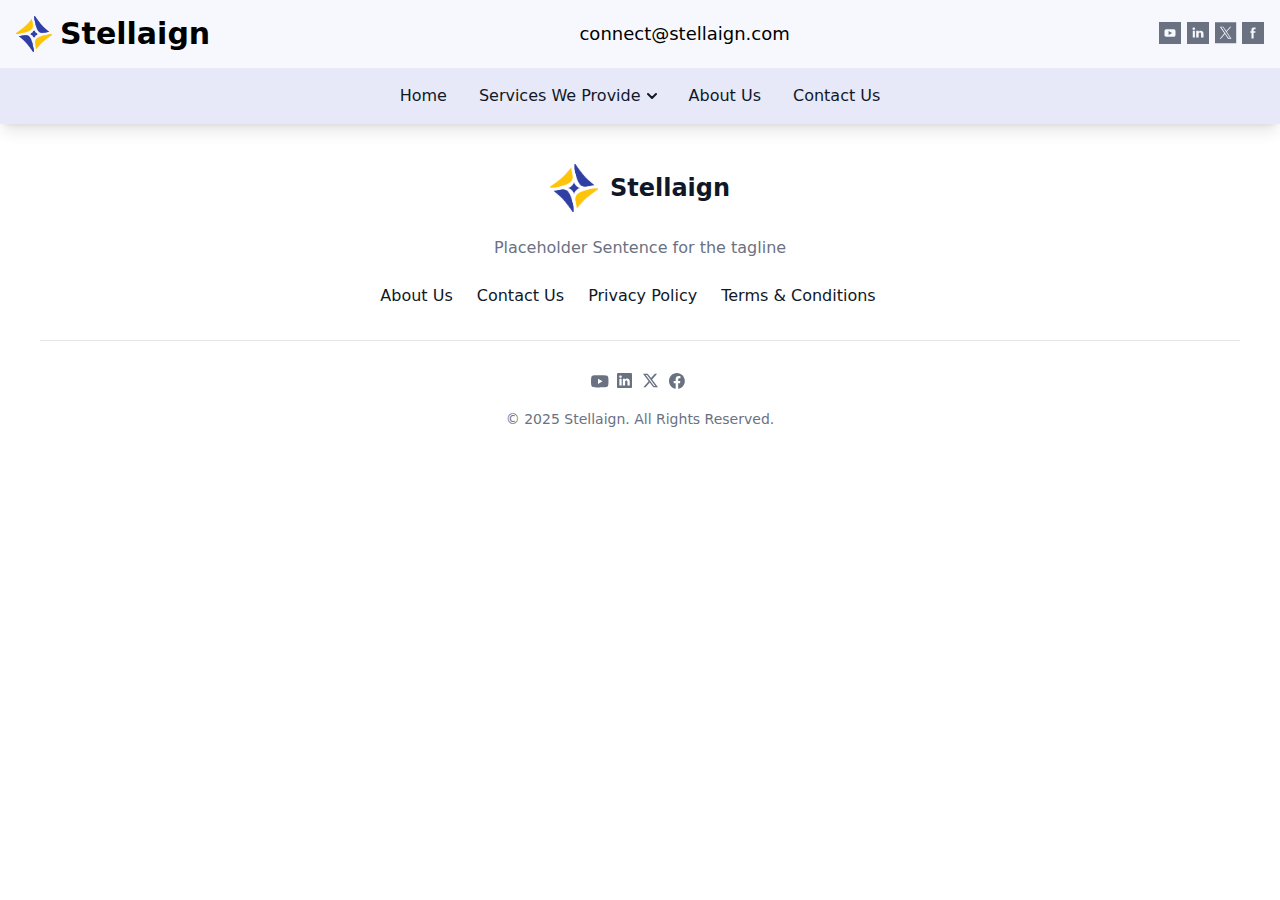
<file: about-us.html>
<html lang="en">

<head>
    <meta charset="UTF-8">
    <meta name="viewport" content="width=device-width, initial-scale=1.0">
    <link rel="shortcut icon" type="image/x-icon" href="/assets/logo/favicon.png">
    <script src="assets/js/script.js"></script>
    <!-- Flowbite JS -->
    <script src="assets/js/flowbite.min.js"></script>
    <link href="./assets/css/stylesheet.css" rel="stylesheet">
    <title>About Us</title>
</head>

<body>
    <nav class="relative z-30 bg-brand-primary-1 border-gray-600 shadow-lg">
        <div class="hidden md:flex flex-wrap justify-between items-center mx-auto max-w-screen-2xl p-4 px-4">
            <a href="https://stellaign.com" class="flex items-center space-x-2 rtl:space-x-reverse">
                <img src="./assets/logo/originalLogoHD.png" class="h-9" alt="Stellaign Logo" />
                <span class="self-center text-3xl font-semibold whitespace-nowrap">Stellaign</span>
            </a>

            <a href="mailto:connect@stellaign.com" class="hover:underline text-lg">connect@stellaign.com</a>

            <div class="flex space-x-1.5 justify-end sm:mt-0">
                <a href="https://www.youtube.com/@placeholder" target="_blank"
                    class="text-gray-500 hover:text-tube-primary">
                    <svg class="w-5.5 h-5.5" fill="currentColor" xmlns="http://www.w3.org/2000/svg"
                        viewBox="-143 145 512 512" aria-hidden="true">
                        <g stroke-width="0" />
                        <g stroke-linecap="round" stroke-linejoin="round" />
                        <g>
                            <g>
                                <polygon points="78.9,450.3 162.7,401.1 78.9,351.9 " />
                                <path
                                    d="M-143,145v512h512V145H-143z M241,446.8L241,446.8c0,44.1-44.1,44.1-44.1,44.1H29.1c-44.1,0-44.1-44.1-44.1-44.1v-91.5 c0-44.1,44.1-44.1,44.1-44.1h167.8c44.1,0,44.1,44.1,44.1,44.1V446.8z" />
                            </g>
                        </g>
                    </svg>
                </a>
                <a href="https://in.linkedin.com/company/stellaign" target="_blank"
                    class="text-gray-500 hover:text-linked-primary">
                    <svg class="w-5.5 h-5.5" fill="currentColor" xmlns="http://www.w3.org/2000/svg"
                        viewBox="-143 145 512 512" aria-hidden="true">
                        <g id="SVGRepo_bgCarrier" stroke-width="0" />
                        <g id="SVGRepo_tracerCarrier" stroke-linecap="round" stroke-linejoin="round" />
                        <g id="SVGRepo_iconCarrier">
                            <path
                                d="M-143,145v512h512V145H-143z M41.4,508.1H-8.5V348.4h49.9V508.1z M15.1,328.4h-0.4c-18.1,0-29.8-12.2-29.8-27.7 c0-15.8,12.1-27.7,30.5-27.7c18.4,0,29.7,11.9,30.1,27.7C45.6,316.1,33.9,328.4,15.1,328.4z M241,508.1h-56.6v-82.6 c0-21.6-8.8-36.4-28.3-36.4c-14.9,0-23.2,10-27,19.6c-1.4,3.4-1.2,8.2-1.2,13.1v86.3H71.8c0,0,0.7-146.4,0-159.7h56.1v25.1 c3.3-11,21.2-26.6,49.8-26.6c35.5,0,63.3,23,63.3,72.4V508.1z" />
                        </g>
                    </svg>
                </a>
                <a href="#" class="text-gray-500 hover:text-x-primary">
                    <svg class="w-6 h-6" fill="currentColor" viewBox="0 1.5 18 18" aria-hidden="true">
                        <path
                            d="M15.9 1.7v15.8H0V1.7h15.8zM8.8 8.8 12.1 5h-.8L8.5 8.3 6.2 5H3.6L7 10l-3.4 4h.8l3-3.5L9.8 14h2.6zm-1 1.2-.3-.5-2.8-4h1.2l2.2 3.2.3.5 2.9 4.2h-1.2L7.7 10z" />
                    </svg>
                </a>
                <a href="#" class="text-gray-500 hover:text-face-primary">
                    <svg class="w-5.5 h-5.5 ml-[-3px]" fill="currentColor" xmlns="http://www.w3.org/2000/svg"
                        viewBox="-143 145 512 512" aria-hidden="true">
                        <g id="SVGRepo_bgCarrier" stroke-width="0" />
                        <g id="SVGRepo_tracerCarrier" stroke-linecap="round" stroke-linejoin="round" />
                        <g id="SVGRepo_iconCarrier">
                            <path
                                d="M-143,145v512h512V145H-143z M169.5,357.6l-2.9,38.3h-39.3v133H77.7v-133H51.2v-38.3h26.5v-25.7c0-11.3,0.3-28.8,8.5-39.7 c8.7-11.5,20.6-19.3,41.1-19.3c33.4,0,47.4,4.8,47.4,4.8l-6.6,39.2c0,0-11-3.2-21.3-3.2c-10.3,0-19.5,3.7-19.5,14v29.9H169.5z" />
                        </g>
                    </svg>
                </a>
            </div>

        </div>

        <div class="flex flex-wrap justify-between z-30 bg-brand-primary-2 items-center mx-auto p-4 px-4">
            <a href="https://stellaign.com" class="flex items-center space-x-2 rtl:space-x-reverse md:hidden">
                <img src="./assets/logo/originalLogoHD.png" class="h-9" alt="Stellaign Logo" />
                <span class="self-center text-3xl font-semibold whitespace-nowrap">Stellaign</span>
            </a>
            <button data-collapse-toggle="mega-menu-full" type="button"
                class="inline-flex items-center p-2 w-10 h-10 justify-center text-sm text-brand-primary-8 rounded-lg md:hidden hover:bg-brand-primary-1 focus:outline-none focus:ring-2 focus:ring-brand-primary-3"
                aria-controls="mega-menu-full" aria-expanded="false">
                <span class="sr-only">Open main menu</span>
                <svg class="w-5 h-5" aria-hidden="true" xmlns="http://www.w3.org/2000/svg" fill="none"
                    viewBox="0 0 17 14">
                    <path stroke="currentColor" stroke-linecap="round" stroke-linejoin="round" stroke-width="2"
                        d="M1 1h15M1 7h15M1 13h15" />
                </svg>
            </button>
            <div id="mega-menu-full"
                class="items-center justify-between font-medium hidden m-auto w-full md:flex md:w-auto md:order-1">
                <ul
                    class="flex flex-col p-4 md:p-0 mt-4 border-2 border-brand-primary-3 rounded-lg bg-brand-primary-2 md:space-x-8 md:flex-row md:mt-0 md:border-0 md:bg-brand-primary-2">
                    <li>
                        <a href="./" id="home-anchor"
                            class="block py-1 px-3 text-gray-900 rounded-sm hover:bg-brand-primary-1 md:hover:bg-transparent md:hover:text-brand-primary md:p-0"
                            aria-current="page">Home</a>
                    </li>
                    <li>
                        <button id="services-btn" data-collapse-toggle="services-menu"
                            class="flex items-center justify-between w-full py-2 px-3 text-gray-900 rounded-sm md:w-auto hover:bg-brand-primary-1 md:hover:bg-transparent md:border-0 md:hover:text-brand-primary md:p-0">Services
                            We Provide
                            <svg class="w-2.5 h-2.5 ms-1.5" aria-hidden="true" xmlns="http://www.w3.org/2000/svg"
                                fill="none" viewBox="0 0 10 6">
                                <path stroke="currentColor" stroke-linecap="round" stroke-linejoin="round"
                                    stroke-width="2" d="m1 1 4 4 4-4" />
                            </svg></button>
                    </li>
                    <li class="hidden">
                        <a href="#" id="products-anchor"
                            class="block py-2 px-3 text-gray-900 rounded-sm hover:bg-brand-primary-1 md:hover:bg-transparent md:hover:text-brand-primary md:p-0">Our
                            Products</a>
                    </li>
                    <li>
                        <a href="./about-us.html" id="about-anchor"
                            class="block py-2 px-3 text-gray-900 rounded-sm hover:bg-brand-primary-1 md:hover:bg-transparent md:hover:text-brand-primary md:p-0">About
                            Us</a>
                    </li>
                    <li>
                        <a href="/contact-us.html" id="contact-anchor"
                            class="block py-2 px-3 text-gray-900 rounded-sm hover:bg-brand-primary-1 md:hover:bg-transparent md:hover:text-brand-primary md:p-0">Contact
                            Us</a>
                    </li>
                </ul>
            </div>
        </div>

        <div id="services-menu"
            class="hidden absolute z-30 justify-self-center-safe mt-1 my-2 rounded-xl border-2 border-brand-primary-2 bg-brand-primary-1 md:bg-brand-primary-1 shadow-lg">
            <div class="grid md:grid-cols-2 max-w-4xl px-4 py-3 md:mx-auto text-gray-900 md:px-3">
                <ul class="grid">
                    <li>
                        <div>
                            <button type="button"
                                class="menu-item block w-full p-3 rounded-lg hover:bg-brand-primary-2">
                                <div class="font-semibold text-left">AI Integration and Data Analytics</div>
                                <span class="block text-sm text-left text-gray-500">Helping you use smart automation and
                                    data to make
                                    better decisions and work more efficiently.</span>
                            </button>
                        </div>
                    </li>
                    <li>
                        <button type="button" class="menu-item block w-full p-3 rounded-lg hover:bg-brand-primary-2">
                            <div class="font-semibold text-left">Application Development</div>
                            <span class="block text-sm text-left text-gray-500">Building fast, reliable apps for your
                                business that
                                give users a great experience on any device.</span>
                        </button>
                    </li>
                    <li>
                        <button type="button" class="menu-item block w-full p-3 rounded-lg hover:bg-brand-primary-2">
                            <div class="font-semibold text-left">IOT Development and Integration</div>
                            <span class="block text-sm text-left text-gray-500">Connecting your devices and data
                                streams, which
                                helps you make smarter decisions in real-time.</span>
                        </button>
                    </li>
                    <li>
                        <button type="button" class="menu-item block w-full p-3 rounded-lg hover:bg-brand-primary-2">
                            <div class="font-semibold text-left">Application Modernization</div>
                            <span class="block text-sm text-left text-gray-500">Modernizing your old systems to make
                                them fast,
                                flexible, and ready for today's business needs.</span>
                        </button>
                    </li>
                    <li>
                        <button type="button" class="menu-item block w-full p-3 rounded-lg hover:bg-brand-primary-2">
                            <div class="font-semibold text-left">Business Automations</div>
                            <span class="block text-sm text-left text-gray-500">Simplifying your daily work with smart
                                automation
                                to cut down on manual tasks and grow your business.</span>
                        </button>
                    </li>
                </ul>

                <div class="hidden md:flex md:flex-col bg-brand-primary-2 h-full rounded-xl my-auto ml-3 p-6">
                    <div class="menu-data flex flex-col justify-between h-full">
                        <h1 class="text-3xl text-slate-900 pb-5">Enhance your business performance with our AI
                            Integration and Data
                            Analytics services.</h1>
                        <p class="text-base text-slate-800 pb-5">We help you transform data into actionable insights,
                            automate
                            workflows, and make smarter, faster
                            decisions. From predicting market trends to improving customer experiences, our AI-driven
                            solutions
                            empower
                            your business to operate efficiently and grow intelligently.</p>
                        <div class="flex justify-end">
                            <button id="contactUsButton" data-modal-target="contactUsModal"
                                data-modal-toggle="contactUsModal"
                                class="block text-white bg-brand-primary hover:bg-brand-primary-18 transition-colors duration-200 rounded-xl text-sm px-5 py-2.5 text-center"
                                type="button">
                                Get in Touch
                            </button>
                        </div>
                    </div>
                    <div class="menu-data hidden flex flex-col justify-between h-full">
                        <h1 class="text-3xl text-slate-900">Bring your ideas to life with our Application Development
                            services.
                        </h1>
                        <p class="text-base text-slate-800">We design and build high-performing, scalable applications
                            tailored
                            to your business goals. From concept
                            to deployment, our expert team ensures seamless functionality, intuitive design, and
                            reliable performance
                            — empowering your business to deliver exceptional digital experiences and drive growth.</p>
                        <div class="flex justify-end">
                            <button id="contactUsButton" data-modal-target="contactUsModal"
                                data-modal-toggle="contactUsModal"
                                class="block bg-brand-primary hover:bg-brand-primary-18 transition-colors duration-200 text-white rounded-xl text-sm px-5 py-2.5 text-center"
                                type="button">
                                Get in Touch
                            </button>
                        </div>
                    </div>

                    <div class="menu-data hidden flex flex-col justify-between h-full">
                        <h1 class="text-3xl text-slate-900">Unlock the power of connectivity with our IoT Development
                            and
                            Integration services.</h1>
                        <p class="text-base text-slate-800">We help businesses create smart, interconnected systems that
                            streamline operations, enhance efficiency, and deliver real-time insights. From device
                            integration to
                            cloud connectivity, we ensure your infrastructure is intelligent, data-driven, and ready for
                            the future.
                        </p>
                        <div class="flex justify-end">
                            <button id="contactUsButton" data-modal-target="contactUsModal"
                                data-modal-toggle="contactUsModal"
                                class="block bg-brand-primary hover:bg-brand-primary-18 transition-colors duration-200 text-white rounded-xl text-sm px-5 py-2.5 text-center"
                                type="button">
                                Get in Touch
                            </button>
                        </div>
                    </div>
                    <div class="menu-data hidden flex flex-col justify-between h-full">
                        <h1 class="text-3xl text-slate-900">Revitalize your legacy systems with our Application
                            Modernization
                            services.</h1>
                        <p class="text-base text-slate-800">We transform outdated applications into scalable,
                            high-performing,
                            and future-ready solutions that align with modern business needs. By leveraging the latest
                            technologies
                            and cloud infrastructure, we help you enhance performance, reduce maintenance costs, and
                            stay competitive
                            in a rapidly evolving digital landscape.</p>
                        <div class="flex justify-end">
                            <button id="contactUsButton" data-modal-target="contactUsModal"
                                data-modal-toggle="contactUsModal"
                                class="block text-white bg-brand-primary hover:bg-brand-primary-18 transition-colors duration-200 rounded-xl text-sm px-5 py-2.5 text-center"
                                type="button">
                                Get in Touch
                            </button>
                        </div>
                    </div>
                    <div class="menu-data hidden flex flex-col justify-between h-full">
                        <h1 class="text-3xl text-slate-900">Streamline your operations with our Business Automation
                            services.</h1>
                        <p class="text-base text-slate-800">We design intelligent workflows that eliminate manual tasks,
                            minimize
                            errors, and boost productivity across your organization. By integrating smart automation
                            tools and
                            AI-driven systems, we help you achieve operational efficiency, reduce costs, and allow your
                            team to focus
                            on innovation and growth.</p>
                        <div class="flex justify-end">
                            <button id="contactUsButton" data-modal-target="contactUsModal"
                                data-modal-toggle="contactUsModal"
                                class="block bg-brand-primary hover:bg-brand-primary-18 transition-colors duration-200 text-white rounded-xl text-sm px-5 py-2.5 text-center"
                                type="button">
                                Get in Touch
                            </button>
                        </div>
                    </div>
                </div>
            </div>
        </div>
    </nav>

    <!-- Contact Us modal -->
    <div id="contactUsModal" tabindex="-1" aria-hidden="true"
        class="hidden overflow-y-auto overflow-x-hidden fixed top-0 right-0 left-0 z-50 justify-center items-center w-full md:inset-0 h-modal md:h-full">
        <div class="relative w-full max-w-2xl max-h-[calc(100dvh-3.5rem)] overflow-y-auto p-4">
            <!-- Modal content -->
            <div class="relative p-4 bg-brand-primary-1 rounded-lg shadow sm:p-5">
                <!-- Modal header -->
                <div class="flex justify-between items-center pb-4 mb-4 rounded-t border-b sm:mb-5">
                    <h3 class="text-lg font-semibold text-gray-900">
                        Get in Touch with us
                    </h3>
                    <button type="button"
                        class="text-slate-800 bg-transparent hover:bg-brand-primary-2 hover:text-gray-900 duration-200 rounded-lg text-sm p-1.5 ml-auto inline-flex items-center"
                        data-modal-toggle="contactUsModal">
                        <svg aria-hidden="true" class="w-5 h-5" fill="currentColor" viewBox="0 0 20 20"
                            xmlns="http://www.w3.org/2000/svg">
                            <path fill-rule="evenodd"
                                d="M4.293 4.293a1 1 0 011.414 0L10 8.586l4.293-4.293a1 1 0 111.414 1.414L11.414 10l4.293 4.293a1 1 0 01-1.414 1.414L10 11.414l-4.293 4.293a1 1 0 01-1.414-1.414L8.586 10 4.293 5.707a1 1 0 010-1.414z"
                                clip-rule="evenodd"></path>
                        </svg>
                        <span class="sr-only">Close modal</span>
                    </button>
                </div>
                <!-- Modal body -->
                <form action="" method="get">
                    <div class="flex flex-col gap-4 mb-4">
                        <div>
                            <label for="name" class="block mb-2 text-sm font-medium text-gray-900">Name <span
                                    class="text-red-700">*</span></label>
                            <input type="text" name="name" id="name"
                                class="bg-brand-primary-2 border border-brand-primary-4 text-gray-900 text-sm rounded-lg shadow-sm hover:shadow-md transition-shadow duration-200 focus:border-brand-primary focus:border-2 outline-none block w-full p-2.5"
                                placeholder="John Doe" required>
                        </div>
                        <div>
                            <label for="email" class="block mb-2 text-sm font-medium text-gray-900">Email <span
                                    class="text-red-700">*</span></label>
                            <input type="email" name="email" id="email"
                                class="bg-brand-primary-2 border border-brand-primary-4 text-gray-900 text-sm rounded-lg shadow-sm hover:shadow-md transition-shadow duration-200 focus:border-brand-primary focus:border-2 outline-none block w-full p-2.5"
                                placeholder="john.doe@stellaign.com" required>
                        </div>
                        <div>
                            <label for="category" class="block mb-2 text-sm font-medium text-gray-900">Category <span
                                    class="text-red-700">*</span></label>
                            <select id="category"
                                class="bg-brand-primary-2 border border-brand-primary-4 text-gray-900 text-sm rounded-lg shadow-sm hover:shadow-md transition-shadow duration-200 focus:border-brand-primary focus:border-2 outline-none block w-full p-2.5"
                                required>
                                <option selected="AIInt-DA">AI Integration and Data Analytics</option>
                                <option value="AppDev">Application Development</option>
                                <option value="IOTDev-Int">IOT Development and Integration</option>
                                <option value="AppMod">Application Modernization</option>
                                <option value="BusiAuto">Business Automations</option>
                            </select>
                        </div>
                        <div class="sm:col-span-2">
                            <label for="description"
                                class="block mb-2 text-sm font-medium text-gray-900">Description</label>
                            <textarea id="description"
                                class="block p-2.5 w-full h-32 resize-none text-sm text-gray-900 bg-brand-primary-2 rounded-lg border border-brand-primary-4 shadow-sm hover:shadow-md transition-shadow duration-200 focus:border-brand-primary focus:border-2 outline-none"
                                placeholder="Write a description..."></textarea>
                        </div>
                    </div>
                    <div class="flex justify-center">
                        <button type="submit"
                            class="text-slate-50 bg-brand-primary hover:bg-brand-primary-18 focus:ring-4 focus:outline-none focus:ring-primary-300 font-medium rounded-lg text-sm px-5 py-2.5 text-center">
                            Connect
                        </button>
                    </div>
                </form>
            </div>
        </div>
    </div>










    <footer class="p-4 bg-white md:p-8 lg:p-10">
        <div class="mx-auto max-w-screen-xl text-center">
            <a href="https://www.stellaign.com"
                class="flex justify-center items-center text-2xl font-semibold text-gray-900">
                <img src="/assets/logo/originalLogoHD.png" class="mr-3 h-12" alt="Stellaign Logo" />
                Stellaign
            </a>
            <p class="my-6 text-gray-500">Placeholder Sentence for the tagline</p>
            <ul class="flex flex-wrap justify-center items-center mb-6 text-gray-900">
                <li>
                    <a href="/about-us.html" class="mr-4 hover:underline md:mr-6 ">About Us</a>
                </li>
                <li>
                    <a href="/contact-us.html" class="mr-4 hover:underline md:mr-6">Contact Us</a>
                </li>
                <li>
                    <a href="/privacypolicy.html" class="mr-4 hover:underline md:mr-6 ">Privacy Policy</a>
                </li>
                <li>
                    <a href="/terms&conditions.html" class="mr-4 hover:underline md:mr-6">Terms & Conditions</a>
                </li>
            </ul>
            <hr class="my-6 border-gray-200 sm:mx-auto lg:my-8" />
            <div class="flex mb-4 mt-2 space-x-1.5 justify-center sm:mt-0">
                <a href="https://www.youtube.com/@placeholder" target="_blank"
                    class="text-gray-500 hover:text-gray-900">
                    <svg class="w-5 h-5" fill="currentColor" viewBox="0 0 24 24" aria-hidden="true">
                        <path fill-rule="evenodd"
                            d="M10.5669375 2.6236875h0.1168125c1.078875 0.0039375 6.5454375 0.043312500000000004 8.019375 0.4396875a2.6381249999999996 2.6381249999999996 0 0 1 1.8571875 1.86375c0.1325625 0.49875 0.22574999999999998 1.1589375 0.28875 1.8401249999999998l0.013125 0.13649999999999998 0.028874999999999998 0.34125 0.0105 0.13649999999999998c0.0853125 1.199625 0.0958125 2.323125 0.09712499999999999 2.5685625v0.0984375c-0.0013125 0.254625 -0.013125 1.45425 -0.107625 2.70375l-0.0105 0.1378125 -0.011812499999999998 0.13649999999999998c-0.065625 0.7507499999999999 -0.16275 1.4962499999999999 -0.3084375 2.044875a2.6381249999999996 2.6381249999999996 0 0 1 -1.8571875 1.86375c-1.5225 0.4095 -7.3093125 0.438375 -8.11125 0.4396875h-0.18637499999999999c-0.4055625 0 -2.0829375 -0.007875 -3.8416875 -0.06824999999999999l-0.22312500000000002 -0.007875 -0.1141875 -0.00525 -0.2244375 -0.0091875 -0.2244375 -0.0091875c-1.4568750000000001 -0.06431250000000001 -2.8441875 -0.168 -3.4833749999999997 -0.34125a2.6381249999999996 2.6381249999999996 0 0 1 -1.8571875 -1.8624375c-0.1456875 -0.5473125 -0.2428125 -1.294125 -0.3084375 -2.044875L0.118125 12.88875l-0.0105 -0.13649999999999998A40.6875 40.6875 0 0 1 0 10.08v-0.1614375c0.002625 -0.2821875 0.013125 -1.257375 0.084 -2.333625l0.0091875 -0.1351875 0.0039375 -0.06824999999999999 0.0105 -0.13649999999999998 0.028874999999999998 -0.34125 0.013125 -0.13649999999999998c0.063 -0.6811875000000001 0.15618749999999998 -1.3426874999999998 0.28875 -1.8401249999999998a2.6381249999999996 2.6381249999999996 0 0 1 1.8571875 -1.86375c0.6391875 -0.170625 2.0265 -0.275625 3.4833749999999997 -0.34125l0.22312500000000002 -0.0091875 0.22574999999999998 -0.007875 0.11287499999999999 -0.0039375 0.2244375 -0.0091875A131.25 131.25 0 0 1 10.313625 2.625zM8.4 6.8368125v6.323625l5.4560625 -3.1605z"
                            </svg>
                </a>
                <a href="https://in.linkedin.com/company/stellaign" target="_blank"
                    class="text-gray-500 hover:text-gray-900">
                    <svg class="w-5 h-5" fill="currentColor" viewBox="0 0 24 24" aria-hidden="true">
                        <path fill-rule="evenodd"
                            d="M0 1.28925C0 0.577125 0.59175 0 1.3218750000000001 0h15.356250000000001C17.40825 0 18 0.577125 18 1.28925v15.4215c0 0.712125 -0.59175 1.28925 -1.3218750000000001 1.28925H1.3218750000000001C0.59175 18 0 17.422875 0 16.710749999999997zm5.560874999999999 13.779V6.940124999999999H2.85975v8.128124999999999zm-1.3499999999999999 -9.2385c0.9416249999999999 0 1.5277500000000002 -0.6232500000000001 1.5277500000000002 -1.404 -0.016875 -0.7976249999999999 -0.585 -1.404 -1.5097500000000001 -1.404S2.6999999999999997 3.62925 2.6999999999999997 4.42575c0 0.7807499999999999 0.586125 1.404 1.492875 1.404zm5.5215000000000005 9.2385V10.528875c0 -0.243 0.018000000000000002 -0.486 0.09 -0.65925 0.194625 -0.484875 0.6389999999999999 -0.98775 1.386 -0.98775 0.977625 0 1.3679999999999999 0.74475 1.3679999999999999 1.83825v4.3481250000000005h2.7011249999999998V10.40625c0 -2.4975 -1.3319999999999999 -3.6584999999999996 -3.1094999999999997 -3.6584999999999996 -1.4332500000000001 0 -2.075625 0.7875 -2.435625 1.342125v0.028125h-0.018000000000000002l0.018000000000000002 -0.028125V6.940124999999999h-2.6999999999999997c0.03375 0.76275 0 8.128124999999999 0 8.128124999999999z"
                            clip-rule="evenodd" />
                    </svg>
                </a>
                <a href="#" class="text-gray-500 hover:text-gray-900">
                    <svg class="w-5 h-5" fill="currentColor" viewBox="0 0 24 24" aria-hidden="true">
                        <path
                            d="M14.174999999999999 0.84375h2.7607500000000003l-6.03 6.909750000000001L18 17.15625h-5.554125l-4.350375 -5.70375 -4.9781249999999995 5.70375H0.3555l6.449624999999999 -7.39125L0 0.84375h5.695875l3.9318750000000002 5.212125L14.176125 0.84375Zm-0.9675 14.656500000000001h1.53L4.8633750000000004 2.413125H3.2231250000000005z" />
                    </svg>
                </a>
                <a href="#" class="text-gray-500 hover:text-gray-900">
                    <svg class="w-5 h-5" fill="currentColor" viewBox="0 0 24 24" aria-hidden="true">
                        <path fill-rule="evenodd"
                            d="M19 9.558187499999999c0 -5.279624999999999 -4.2536249999999995 -9.559375000000001 -9.5 -9.559375000000001C4.25125 0 -0.002375 4.2785625000000005 -0.002375 9.559375000000001c0 4.7701875000000005 3.474625 8.724562500000001 8.015625 9.4418125v-6.6796875h-2.4106249999999996V9.559375000000001H8.015625V7.4515625000000005c0 -2.3951875 1.4190625000000001 -3.7180625 3.588625 -3.7180625 1.04025 0 2.1268124999999998 0.1864375 2.1268124999999998 0.1864375v2.35125h-1.1981875c-1.1791875 0 -1.5473124999999999 0.7374375 -1.5473124999999999 1.493875v1.793125h2.6338749999999997l-0.420375 2.762125H10.984375V19c4.5409999999999995 -0.7172499999999999 8.015625 -4.671625000000001 8.015625 -9.4418125"
                            clip-rule="evenodd" />
                    </svg>
                </a>
            </div>
            <span class="text-sm text-gray-500 sm:text-center">© 2025 <a href="https://www.stellaign.com"
                    class="hover:underline">Stellaign</a>. All Rights Reserved.</span>
        </div>
    </footer>
</body>

</html>
</file>
